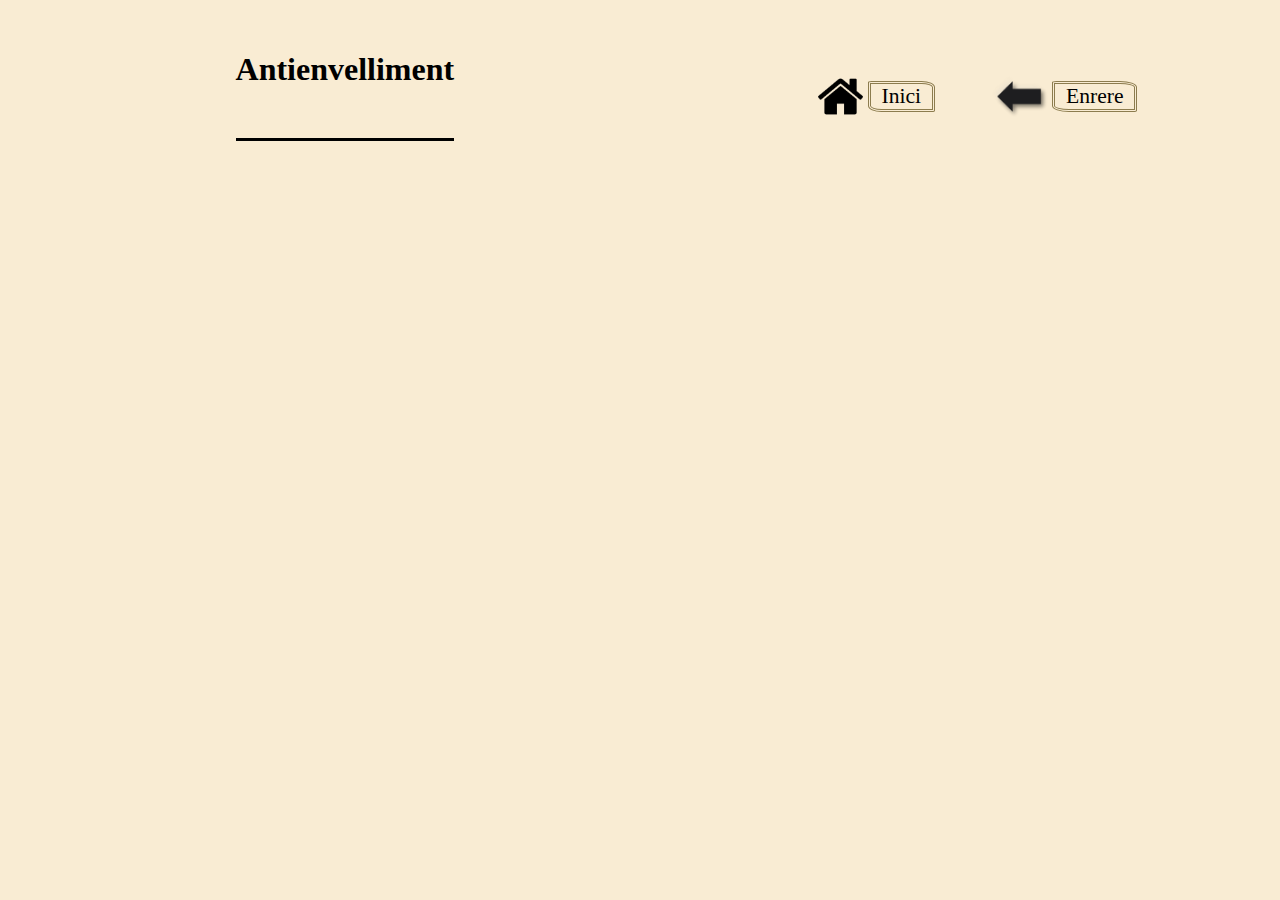
<file: AntienvellimentFacials.html>
<!DOCTYPE html>
<html lang="en">
<head>
    <meta charset="UTF-8">
    <meta name="viewport" content="width=device-widtºh, initial-scale=1.0">
    <link rel="stylesheet" href="AntienvellimentFacials.css">
    <link rel="icon" href="IMG_2402-removebg-preview.png"> 
    <title>Essència Alquímica - Facials - Antienvelliment</title>
</head>
<body><br>
    <div class="titulAntienvelliment">
        <div class="letraAntienvelliment" style="font-weight: bold">Antienvelliment</div>

        <a class="button1" href="index.html">
            <img class="casa" src="casaIcon.png" style="height: 50%;"> &nbsp;
            <div class="inici">&nbsp;&nbsp;Inici&nbsp;&nbsp;</div>
        </a>

        <a class="button2" href="facials.html">
            <img class="flecha" src="flechaIcon.png" style="height: 50%;">&nbsp;
            <div class="enrere">&nbsp;&nbsp;Enrere&nbsp;&nbsp;</div>
        </a>
    </div>  

    <br><br>


    <br><br>
</body>
</html>
</file>
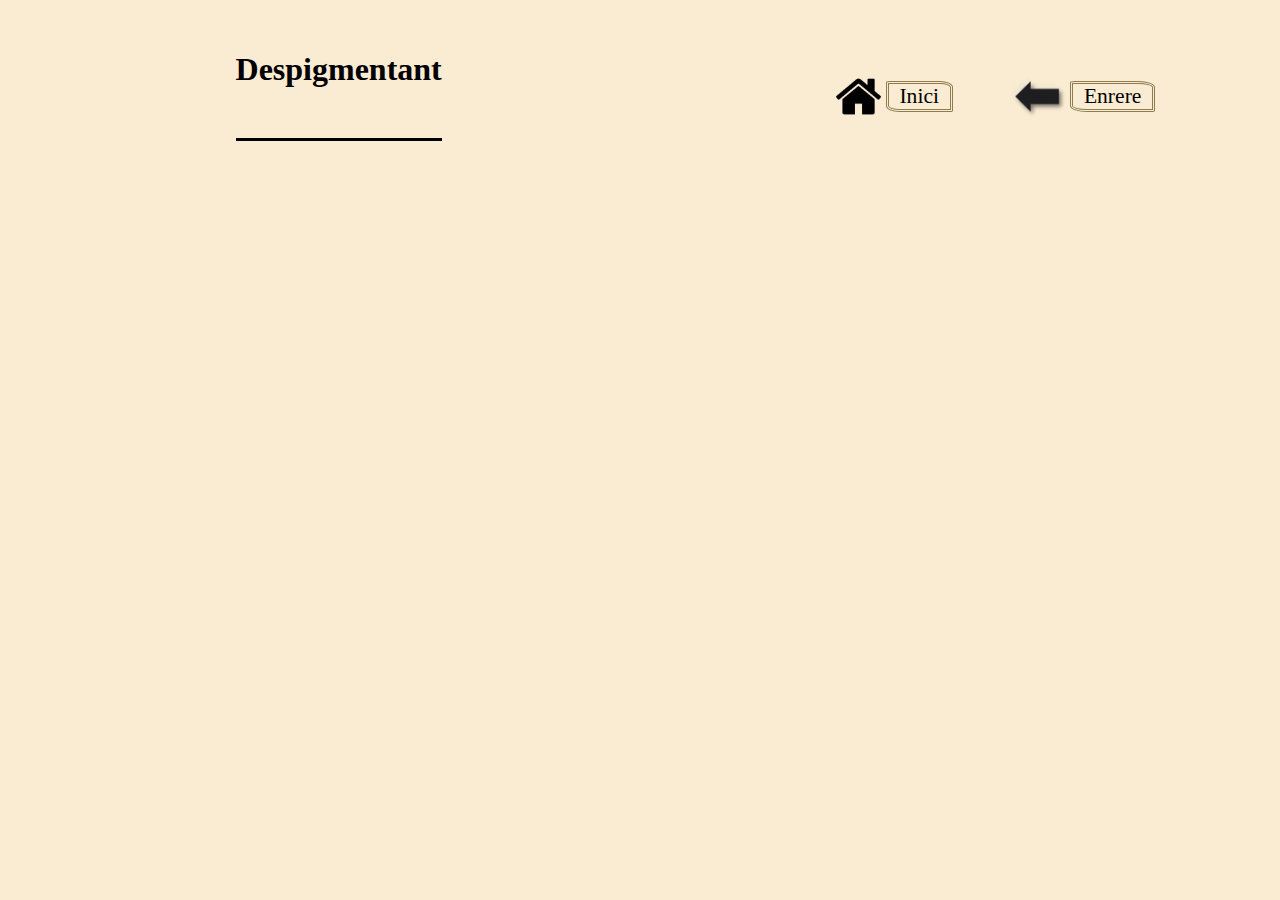
<file: DespigmentantFacials.html>
<!DOCTYPE html>
<html lang="en">
<head>
    <meta charset="UTF-8">
    <meta name="viewport" content="width=device-widtºh, initial-scale=1.0">
    <link rel="stylesheet" href="DespigmentantFacials.css">
    <link rel="icon" href="IMG_2402-removebg-preview.png"> 
    <title>Essència Alquímica - Facials - Despigmentant</title>
</head>
<body><br>
    <div class="titulDespigmentant">
        <div class="letraDespigmentant" style="font-weight: bold">Despigmentant</div>

        <a class="button1" href="index.html">
            <img class="casa" src="casaIcon.png" style="height: 50%;"> &nbsp;
            <div class="inici">&nbsp;&nbsp;Inici&nbsp;&nbsp;</div>
        </a>

        <a class="button2" href="facials.html">
            <img class="flecha" src="flechaIcon.png" style="height: 50%;">&nbsp;
            <div class="enrere">&nbsp;&nbsp;Enrere&nbsp;&nbsp;</div>
        </a>
    </div>  

    <br><br>


    <br><br>
</body>
</html>
</file>
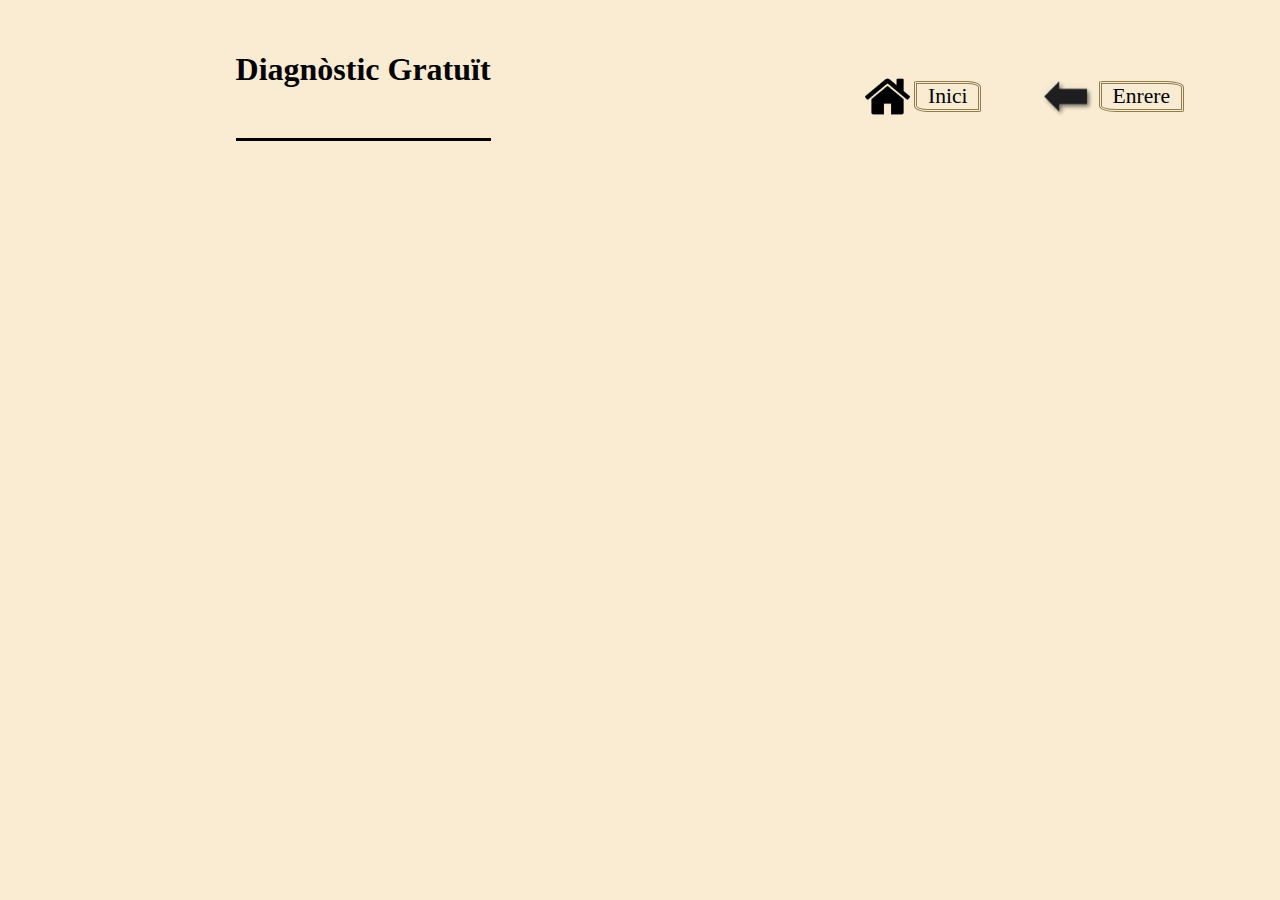
<file: DiagnosticFacial.html>
<!DOCTYPE html>
<html lang="en">
<head>
    <meta charset="UTF-8">
    <meta name="viewport" content="width=device-widtºh, initial-scale=1.0">
    <link rel="stylesheet" href="DiagnosticFacial.css">
    <link rel="icon" href="IMG_2402-removebg-preview.png"> 
    <title>Essència Alquímica - Facials - Diagnòstic Gratuït</title>
</head>
<body><br>
    <div class="titulDiagnostic">
        <div class="letraDiagnostic" style="font-weight: bold">Diagnòstic Gratuït</div>

        <a class="button1" href="index.html">
            <img class="casa" src="casaIcon.png" style="height: 50%;"> &nbsp;
            <div class="inici">&nbsp;&nbsp;Inici&nbsp;&nbsp;</div>
        </a>

        <a class="button2" href="facials.html">
            <img class="flecha" src="flechaIcon.png" style="height: 50%;">&nbsp;
            <div class="enrere">&nbsp;&nbsp;Enrere&nbsp;&nbsp;</div>
        </a>
    </div>  

    <br><br>


    <br><br>
</body>
</html>
</file>
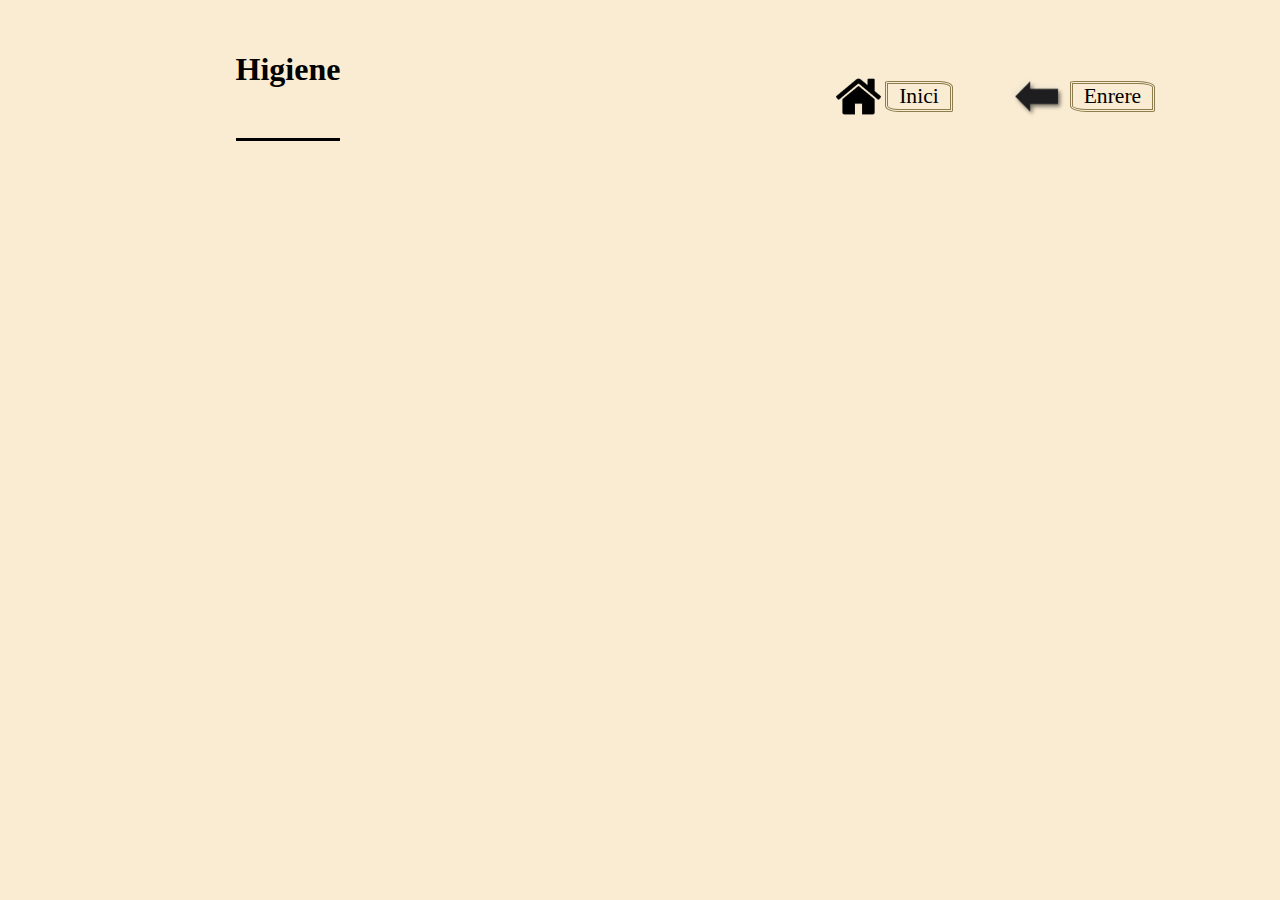
<file: HigieneFacials.html>
<!DOCTYPE html>
<html lang="en">
<head>
    <meta charset="UTF-8">
    <meta name="viewport" content="width=device-widtºh, initial-scale=1.0">
    <link rel="stylesheet" href="HigieneFacials.css">
    <link rel="icon" href="IMG_2402-removebg-preview.png"> 
    <title>Essència Alquímica - Facials - Higiene</title>
</head>
<body><br>
    <div class="titulHigiene">
        <div class="letraHigiene" style="font-weight: bold">Higiene</div>

        <a class="button1" href="index.html">
            <img class="casa" src="casaIcon.png" style="height: 50%;"> &nbsp;
            <div class="inici">&nbsp;&nbsp;Inici&nbsp;&nbsp;</div>
        </a>

        <a class="button2" href="facials.html">
            <img class="flecha" src="flechaIcon.png" style="height: 50%;">&nbsp;
            <div class="enrere">&nbsp;&nbsp;Enrere&nbsp;&nbsp;</div>
        </a>
    </div>  

    <br><br>


    <br><br>
</body>
</html>
</file>
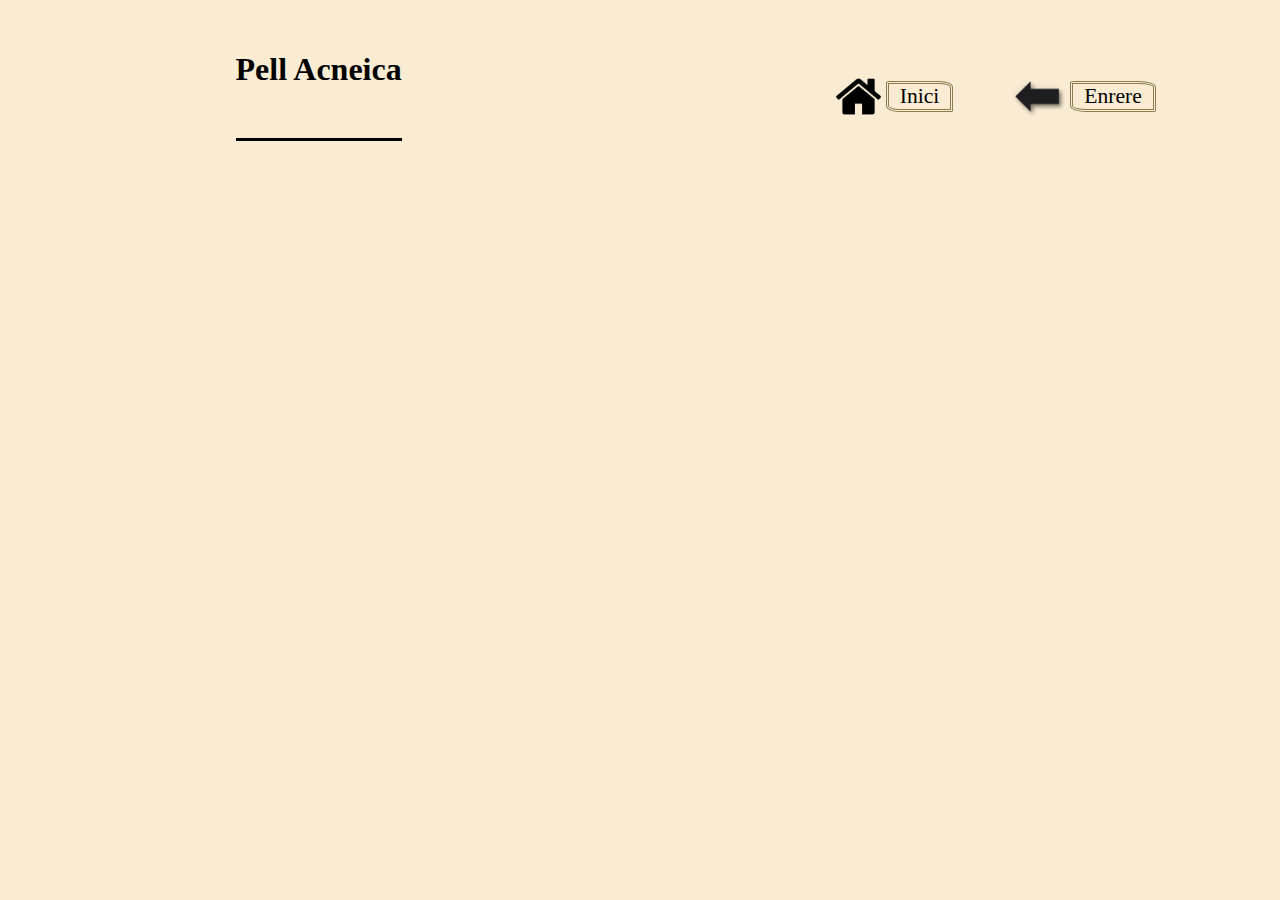
<file: PellAcneicaFacials.html>
<!DOCTYPE html>
<html lang="en">
<head>
    <meta charset="UTF-8">
    <meta name="viewport" content="width=device-widtºh, initial-scale=1.0">
    <link rel="stylesheet" href="PellAcneicaFacials.css">
    <link rel="icon" href="IMG_2402-removebg-preview.png"> 
    <title>Essència Alquímica - Facials - Pell Acneica</title>
</head>
<body><br>
    <div class="titulPellAcneica">
        <div class="letraPellAcneica" style="font-weight: bold">Pell Acneica</div>

        <a class="button1" href="index.html">
            <img class="casa" src="casaIcon.png" style="height: 50%;"> &nbsp;
            <div class="inici">&nbsp;&nbsp;Inici&nbsp;&nbsp;</div>
        </a>

        <a class="button2" href="facials.html">
            <img class="flecha" src="flechaIcon.png" style="height: 50%;">&nbsp;
            <div class="enrere">&nbsp;&nbsp;Enrere&nbsp;&nbsp;</div>
        </a>
    </div>  

    <br><br>


    <br><br>
</body>
</html>
</file>
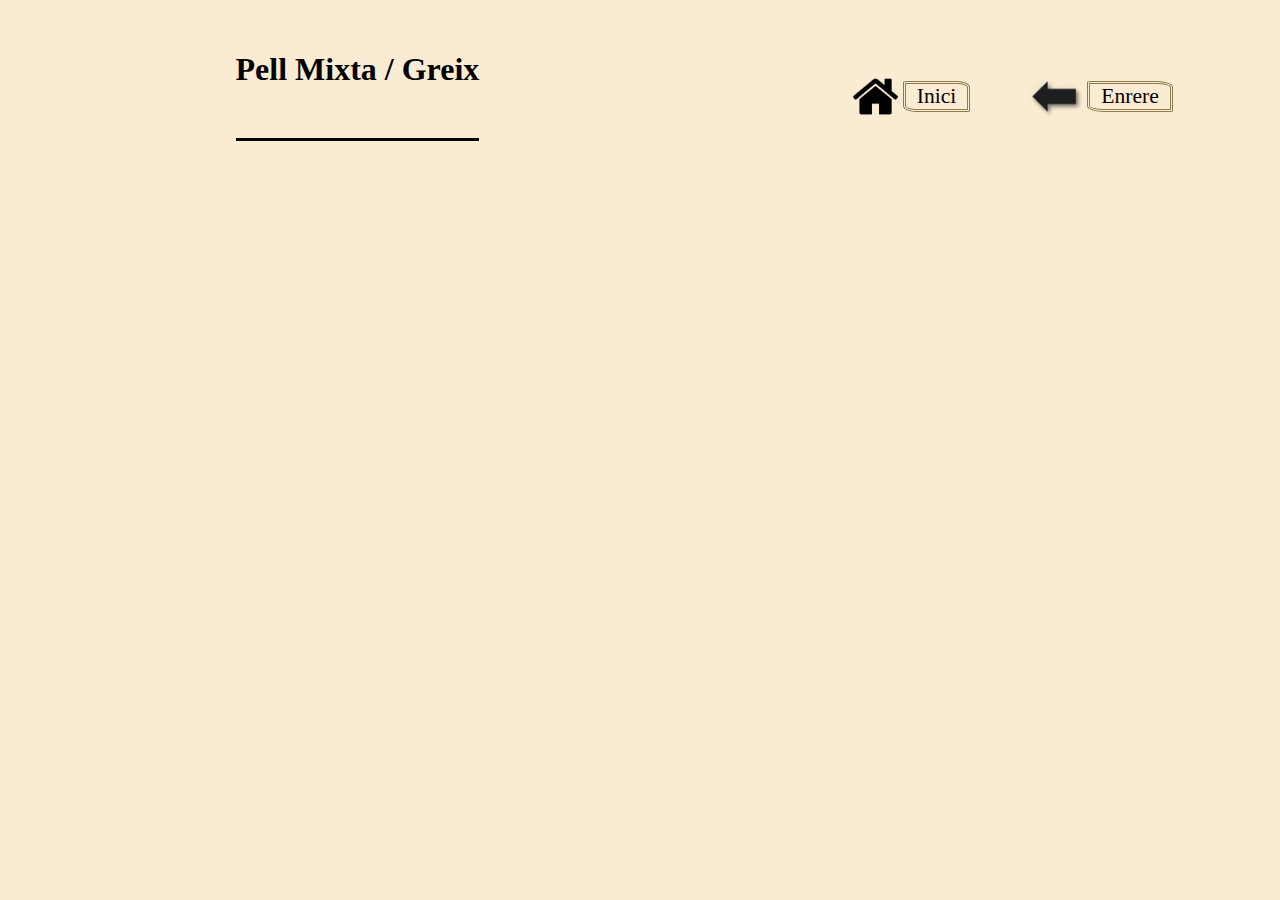
<file: PellMixta_Greix.html>
<!DOCTYPE html>
<html lang="en">
<head>
    <meta charset="UTF-8">
    <meta name="viewport" content="width=device-widtºh, initial-scale=1.0">
    <link rel="stylesheet" href="PellMixta_greix.css">
    <link rel="icon" href="IMG_2402-removebg-preview.png"> 
    <title>Essència Alquímica - Facials - HigieneFacials</title>
</head>
<body><br>
    <div class="titulMixteGreix">
        <div class="letraMixteGreix" style="font-weight: bold">Pell Mixta / Greix</div>

        <a class="button1" href="index.html">
            <img class="casa" src="casaIcon.png" style="height: 50%;"> &nbsp;
            <div class="inici">&nbsp;&nbsp;Inici&nbsp;&nbsp;</div>
        </a>

        <a class="button2" href="facials.html">
            <img class="flecha" src="flechaIcon.png" style="height: 50%;">&nbsp;
            <div class="enrere">&nbsp;&nbsp;Enrere&nbsp;&nbsp;</div>
        </a>
    </div>  

    <br><br>


    <br><br>
</body>
</html>
</file>
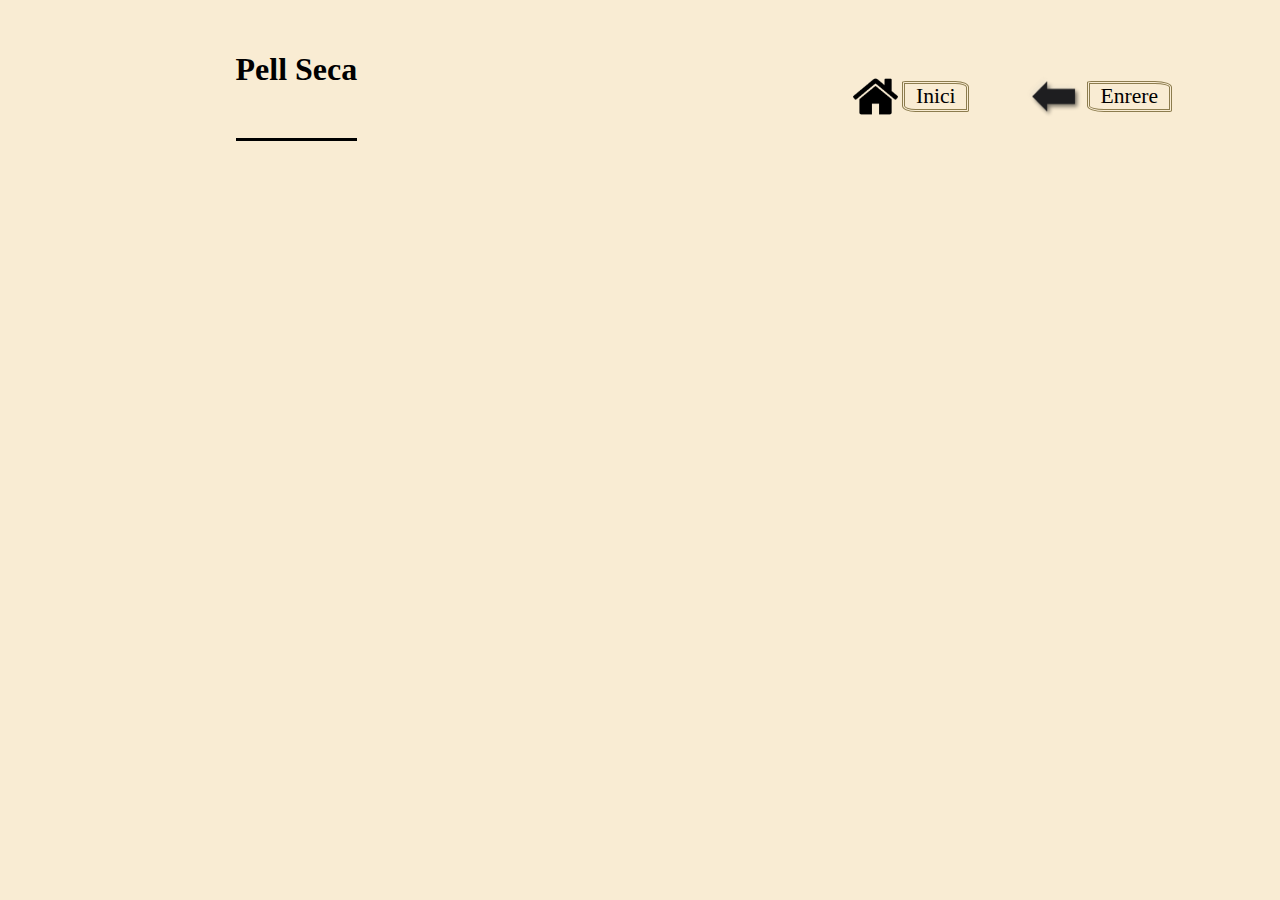
<file: PellSecaFacial.html>
<!DOCTYPE html>
<html lang="en">
<head>
    <meta charset="UTF-8">
    <meta name="viewport" content="width=device-widtºh, initial-scale=1.0">
    <link rel="stylesheet" href="PellSecaFacial.css">
    <link rel="icon" href="IMG_2402-removebg-preview.png"> 
    <title>Essència Alquímica - Facials - Pell Seca</title>
</head>
<body><br>
    <div class="titulPellSeca">
        <div class="letraPellSeca" style="font-weight: bold">Pell Seca</div>

        <a class="button1" href="index.html">
            <img class="casa" src="casaIcon.png" style="height: 50%;"> &nbsp;
            <div class="inici">&nbsp;&nbsp;Inici&nbsp;&nbsp;</div>
        </a>

        <a class="button2" href="facials.html">
            <img class="flecha" src="flechaIcon.png" style="height: 50%;">&nbsp;
            <div class="enrere">&nbsp;&nbsp;Enrere&nbsp;&nbsp;</div>
        </a>
    </div>  

    <br><br>


    <br><br>
</body>
</html>
</file>
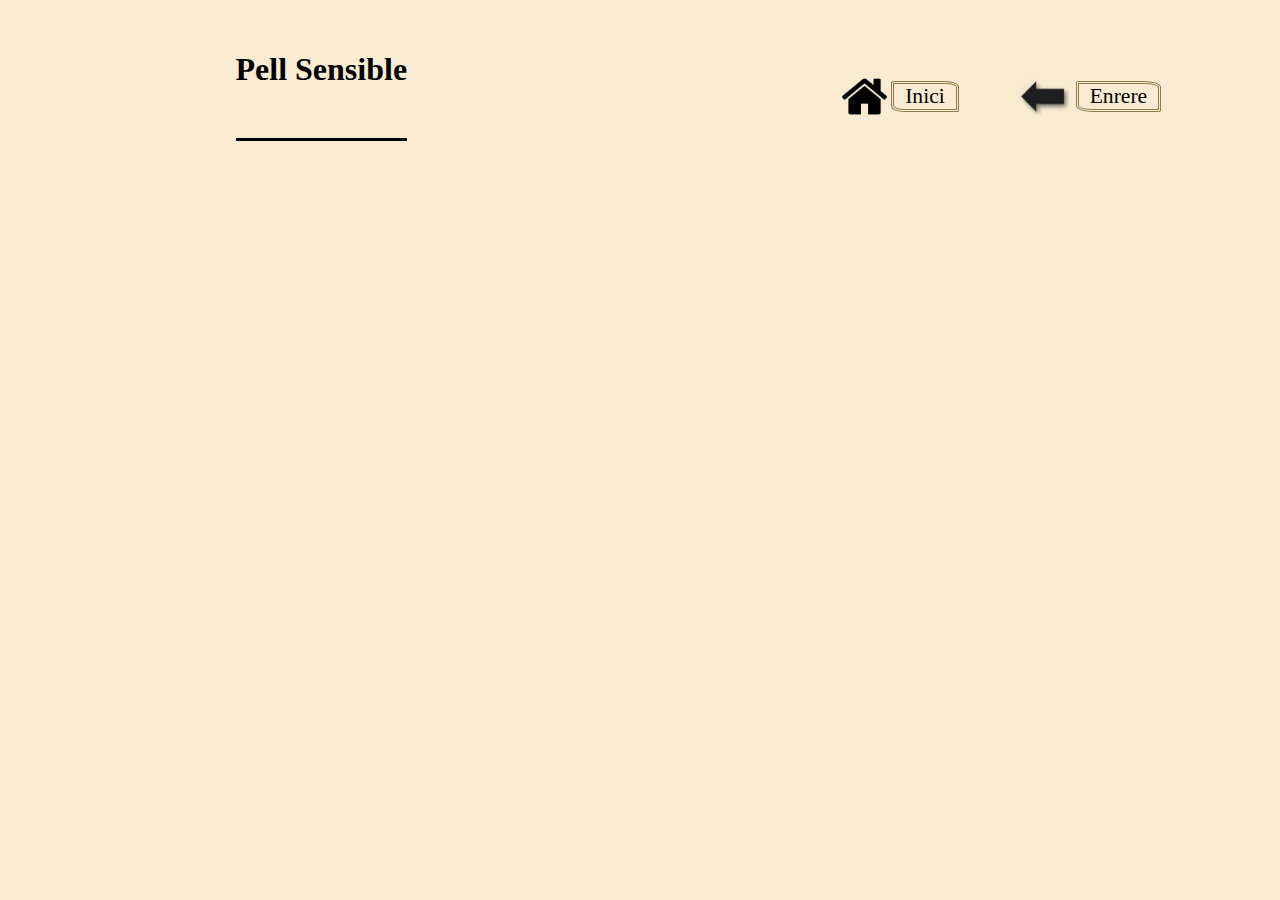
<file: PellSensibleFacials.html>
<!DOCTYPE html>
<html lang="en">
<head>
    <meta charset="UTF-8">
    <meta name="viewport" content="width=device-widtºh, initial-scale=1.0">
    <link rel="stylesheet" href="PellSensibleFacials.css">
    <link rel="icon" href="IMG_2402-removebg-preview.png"> 
    <title>Essència Alquímica - Facials - Pell Sensible</title>
</head>
<body><br>
    <div class="titulPellSensible">
        <div class="letraPellSensible" style="font-weight: bold">Pell Sensible</div>

        <a class="button1" href="index.html">
            <img class="casa" src="casaIcon.png" style="height: 50%;"> &nbsp;
            <div class="inici">&nbsp;&nbsp;Inici&nbsp;&nbsp;</div>
        </a>

        <a class="button2" href="facials.html">
            <img class="flecha" src="flechaIcon.png" style="height: 50%;">&nbsp;
            <div class="enrere">&nbsp;&nbsp;Enrere&nbsp;&nbsp;</div>
        </a>
    </div>  

    <br><br>


    <br><br>
</body>
</html>
</file>
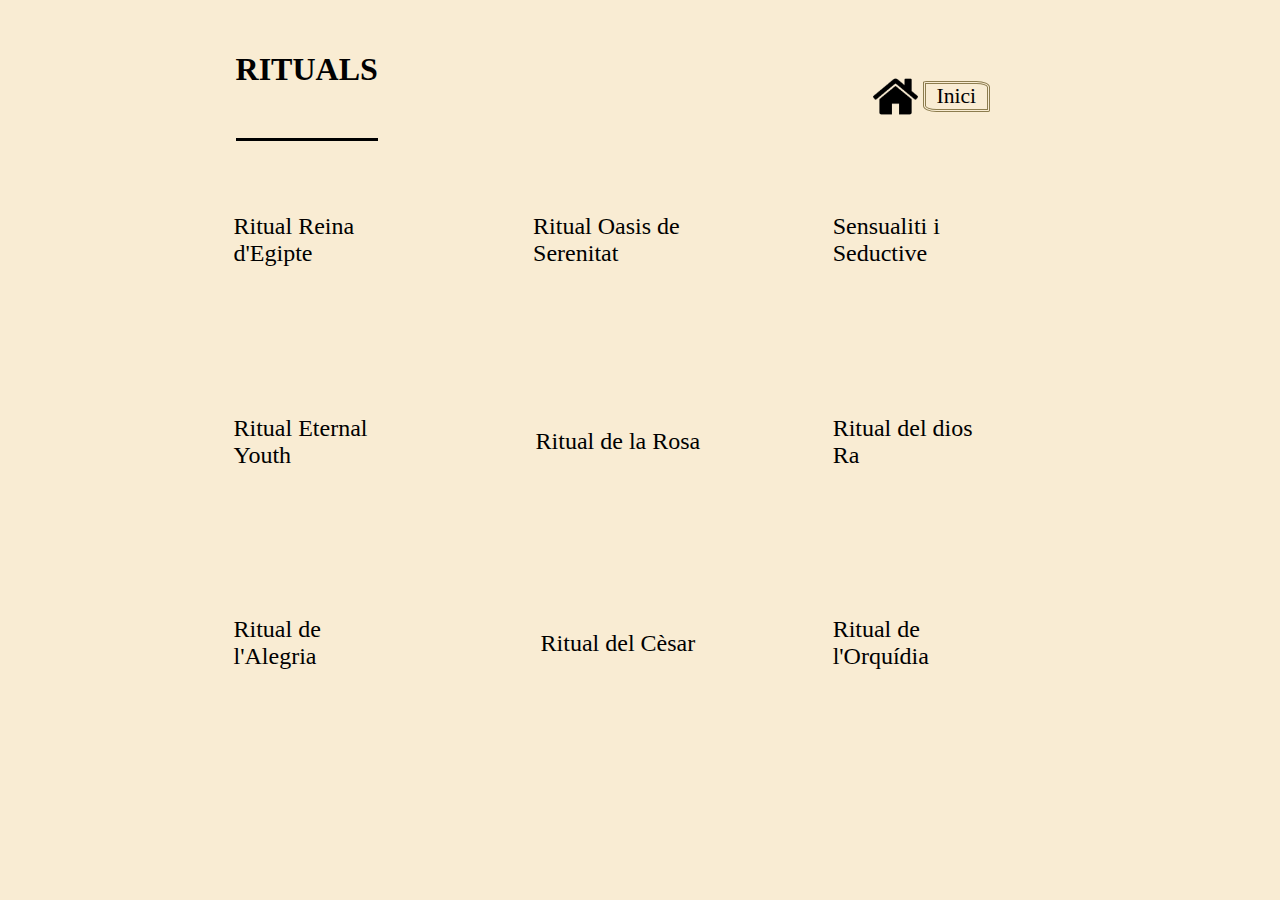
<file: ritual.html>
<!DOCTYPE html>
<html lang="en">
<head>
    <meta charset="UTF-8">
    <meta name="viewport" content="width=device-widtºh, initial-scale=1.0">
    <link rel="stylesheet" href="ritual.css">
    <link rel="icon" href="IMG_2402-removebg-preview.png"> 
    <title>Essència Alquímica - Rituals</title>
</head>
<body><br>
    <div class="titulRituals">
        <div class="letraRituals" style="font-weight: bold">RITUALS</div>

        <a class="button" href="index.html">
            <img class="casa" src="casaIcon.png" style="height: 50%;"> &nbsp;
            <div class="inici"> &nbsp;&nbsp;Inici&nbsp;&nbsp;</div>
        </a>
    </div>  

    <br><br>

    <div class="boxTotal">
        <div class="box">Ritual Reina d'Egipte</div>
        <div class="box">Ritual Oasis de Serenitat</div>
        <div class="box">Sensualiti i Seductive</div><br>
        <div class="box">Ritual Eternal Youth</div>
        <div class="box">Ritual de la Rosa</div>
        <div class="box">Ritual del dios Ra</div> <br>
        <div class="box">Ritual de l'Alegria</div>
        <div class="box">Ritual del Cèsar</div>
        <div class="box">Ritual de l'Orquídia</div>
    </div>


    <br><br>
</body>
</html>
</file>
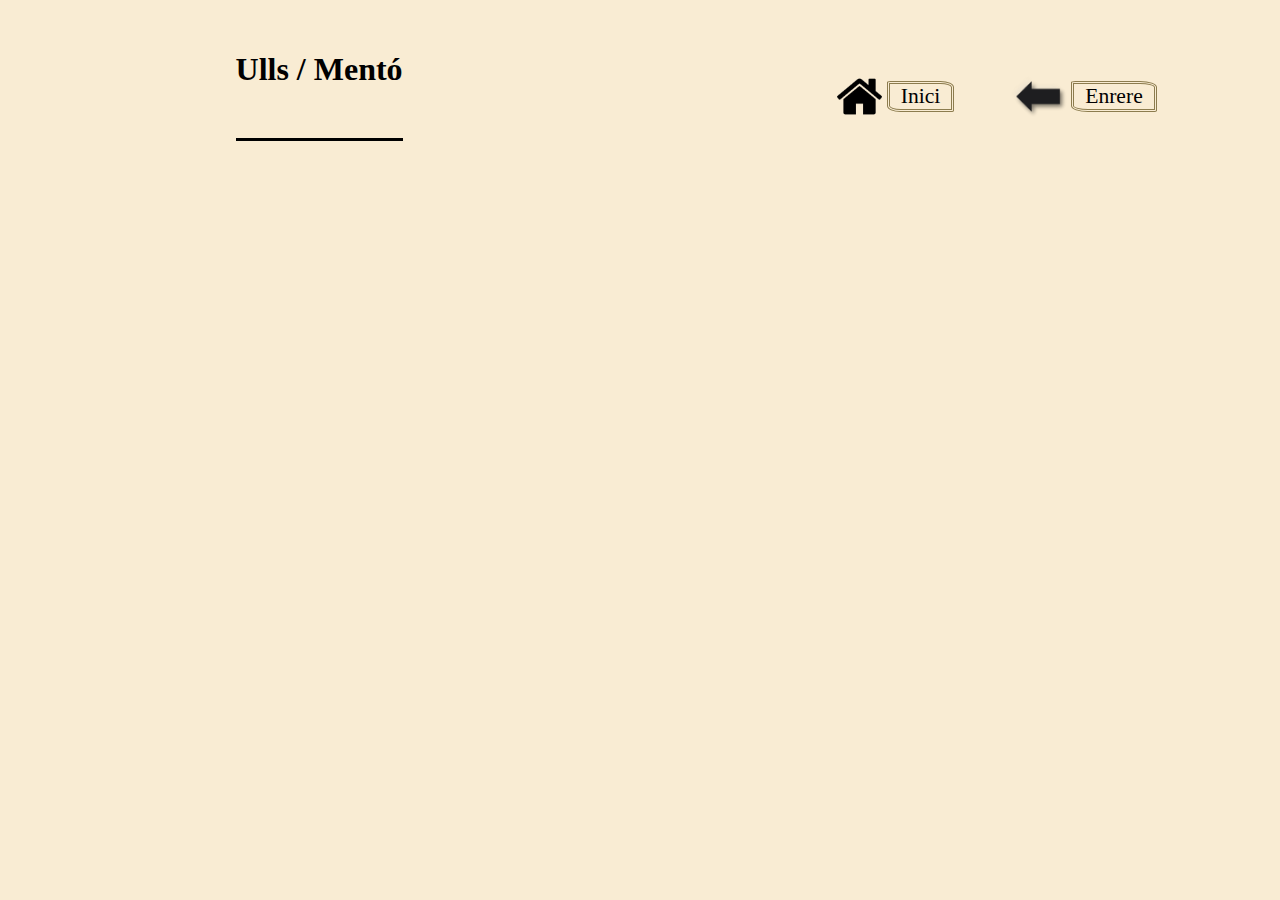
<file: Ulls_Mento.html>
<!DOCTYPE html>
<html lang="en">
<head>
    <meta charset="UTF-8">
    <meta name="viewport" content="width=device-widtºh, initial-scale=1.0">
    <link rel="stylesheet" href="Ulls_Mento.css">
    <link rel="icon" href="IMG_2402-removebg-preview.png"> 
    <title>Essència Alquímica - Facials - Ulls / Mentó</title>
</head>
<body><br>
    <div class="titulUllsMento">
        <div class="letraUllsMento" style="font-weight: bold">Ulls / Mentó</div>

        <a class="button1" href="index.html">
            <img class="casa" src="casaIcon.png" style="height: 50%;"> &nbsp;
            <div class="inici">&nbsp;&nbsp;Inici&nbsp;&nbsp;</div>
        </a>

        <a class="button2" href="facials.html">
            <img class="flecha" src="flechaIcon.png" style="height: 50%;">&nbsp;
            <div class="enrere">&nbsp;&nbsp;Enrere&nbsp;&nbsp;</div>
        </a>
    </div>  

    <br><br>


    <br><br>
</body>
</html>
</file>
<file: AntienvellimentFacials.css>
body{
    background-color: #F9ECD3;
}

.titulAntienvelliment {
    width: 80%;
    margin-left: 18%;
    margin-right: auto;
    font-family: Cambria;
    text-align: left;
    display: flex;
    margin-top: 2%;
}

.letraAntienvelliment{
    font-size: xx-large;
    border-bottom: 3px solid black;
}

.button1{
    width: 10%; /*200px*/
    height: 10vh; /*100px*/
    transition: all 0.6s ease;
    cursor: pointer;
    color: black;
    align-items: center;
    text-decoration: none;
    display: flex;
    font-size: large;
    font-family: Cambria;
    margin-left: 36%;
}

.inici{
    margin-left: auto;
    margin-right: auto;
    border-width: 1%;
    border-color: rgb(140, 124, 78);
    border-style: double; /*ridge o outset o double*/
    border-radius: 5% 20%;
    font-size: larger;
}

.button2{
    width: 10%; /*200px*/
    height: 10vh; /*100px*/
    transition: all 0.6s ease;
    cursor: pointer;
    color: black;
    align-items: center;
    text-decoration: none;
    display: flex;
    font-size: large;
    font-family: Cambria;
    margin-left: 7%;
}

.enrere{
    margin-left: auto;
    margin-right: auto;
    border-width: 1%;
    border-color: rgb(140, 124, 78);
    border-style: double; /*ridge o outset o double*/
    border-radius: 5% 20%;
    font-size: larger;
}

@media (min-width: 320px) and (max-width: 767px){
    .button1{
        margin-left: 0%;
        margin-top: 10%;
    }

    .button2{
        margin-left: 20%;
        margin-top: 10%;
    }

    .titulAntienvelliment{
        margin-left: 0%;
    }
}
</file>
<file: DespigmentantFacials.css>
body{
    background-color: #F9ECD3;
}

.titulDespigmentant {
    width: 80%;
    margin-left: 18%;
    margin-right: auto;
    font-family: Cambria;
    text-align: left;
    display: flex;
    margin-top: 2%;
}

.letraDespigmentant{
    font-size: xx-large;
    border-bottom: 3px solid black;
}

.button1{
    width: 10%; /*200px*/
    height: 10vh; /*100px*/
    transition: all 0.6s ease;
    cursor: pointer;
    color: black;
    align-items: center;
    text-decoration: none;
    display: flex;
    font-size: large;
    font-family: Cambria;
    margin-left: 39%;
}

.inici{
    margin-left: auto;
    margin-right: auto;
    border-width: 1%;
    border-color: rgb(140, 124, 78);
    border-style: double; /*ridge o outset o double*/
    border-radius: 5% 20%;
    font-size: larger;
}

.button2{
    width: 10%; /*200px*/
    height: 10vh; /*100px*/
    transition: all 0.6s ease;
    cursor: pointer;
    color: black;
    align-items: center;
    text-decoration: none;
    display: flex;
    font-size: large;
    font-family: Cambria;
    margin-left: 7%;
}

.enrere{
    margin-left: auto;
    margin-right: auto;
    border-width: 1%;
    border-color: rgb(140, 124, 78);
    border-style: double; /*ridge o outset o double*/
    border-radius: 5% 20%;
    font-size: larger;
}

@media (min-width: 320px) and (max-width: 767px){
    .button1{
        margin-left: 3%;
        margin-top: 10%;
    }

    .button2{
        margin-left: 20%;
        margin-top: 10%;
    }

    .titulDespigmentant{
        margin-left: 0%;
    }
}
</file>
<file: DiagnosticFacial.css>
body{
    background-color: #F9ECD3;
}

.titulDiagnostic {
    width: 80%;
    margin-left: 18%;
    margin-right: auto;
    font-family: Cambria;
    text-align: left;
    display: flex;
    margin-top: 2%;
}

.letraDiagnostic{
    font-size: xx-large;
    border-bottom: 3px solid black;
}

.button1{
    width: 10%; /*200px*/
    height: 10vh; /*100px*/
    transition: all 0.6s ease;
    cursor: pointer;
    color: black;
    align-items: center;
    text-decoration: none;
    display: flex;
    font-size: large;
    font-family: Cambria;
    margin-left: 37%;
}

.inici{
    margin-left: auto;
    margin-right: auto;
    border-width: 1%;
    border-color: rgb(140, 124, 78);
    border-style: double; /*ridge o outset o double*/
    border-radius: 5% 20%;
    font-size: larger;
}

.button2{
    width: 10%; /*200px*/
    height: 10vh; /*100px*/
    transition: all 0.6s ease;
    cursor: pointer;
    color: black;
    align-items: center;
    text-decoration: none;
    display: flex;
    font-size: large;
    font-family: Cambria;
    margin-left: 7%;
}

.enrere{
    margin-left: auto;
    margin-right: auto;
    border-width: 1%;
    border-color: rgb(140, 124, 78);
    border-style: double; /*ridge o outset o double*/
    border-radius: 5% 20%;
    font-size: larger;
}

@media (min-width: 320px) and (max-width: 767px){
    .button1{
        margin-left: 20%;
        margin-top: 10%;
    }

    .button2{
        margin-left: 20%;
        margin-top: 10%;
    }

    .titulDiagnostic{
        margin-left: 0%;
    }

}
</file>
<file: HigieneFacials.css>
body{
    background-color: #F9ECD3;
}

.titulHigiene {
    width: 80%;
    margin-left: 18%;
    margin-right: auto;
    font-family: Cambria;
    text-align: left;
    display: flex;
    margin-top: 2%;
}

.letraHigiene{
    font-size: xx-large;
    border-bottom: 3px solid black;
}

.button1{
    width: 10%; /*200px*/
    height: 10vh; /*100px*/
    transition: all 0.6s ease;
    cursor: pointer;
    color: black;
    align-items: center;
    text-decoration: none;
    display: flex;
    font-size: large;
    font-family: Cambria;
    margin-left: 49%;
}

.inici{
    margin-left: auto;
    margin-right: auto;
    border-width: 1%;
    border-color: rgb(140, 124, 78);
    border-style: double; /*ridge o outset o double*/
    border-radius: 5% 20%;
    font-size: larger;
}

.button2{
    width: 10%; /*200px*/
    height: 10vh; /*100px*/
    transition: all 0.6s ease;
    cursor: pointer;
    color: black;
    align-items: center;
    text-decoration: none;
    display: flex;
    font-size: large;
    font-family: Cambria;
    margin-left: 7%;
}

.enrere{
    margin-left: auto;
    margin-right: auto;
    border-width: 1%;
    border-color: rgb(140, 124, 78);
    border-style: double; /*ridge o outset o double*/
    border-radius: 5% 20%;
    font-size: larger;
}

@media (min-width: 320px) and (max-width: 767px){
    .button1{
        margin-left: 20%;
        margin-top: 10%;
    }

    .button2{
        margin-left: 20%;
        margin-top: 10%;
    }

    .titulHigiene{
        margin-left: 0%;
    }
}
</file>
<file: PellAcneicaFacials.css>
body{
    background-color: #F9ECD3;
}

.titulPellAcneica {
    width: 80%;
    margin-left: 18%;
    margin-right: auto;
    font-family: Cambria;
    text-align: left;
    display: flex;
    margin-top: 2%;
}

.letraPellAcneica{
    font-size: xx-large;
    border-bottom: 3px solid black;
}

.button1{
    width: 10%; /*200px*/
    height: 10vh; /*100px*/
    transition: all 0.6s ease;
    cursor: pointer;
    color: black;
    align-items: center;
    text-decoration: none;
    display: flex;
    font-size: large;
    font-family: Cambria;
    margin-left: 43%;
}

.inici{
    margin-left: auto;
    margin-right: auto;
    border-width: 1%;
    border-color: rgb(140, 124, 78);
    border-style: double; /*ridge o outset o double*/
    border-radius: 5% 20%;
    font-size: larger;
}

.button2{
    width: 10%; /*200px*/
    height: 10vh; /*100px*/
    transition: all 0.6s ease;
    cursor: pointer;
    color: black;
    align-items: center;
    text-decoration: none;
    display: flex;
    font-size: large;
    font-family: Cambria;
    margin-left: 7%;
}

.enrere{
    margin-left: auto;
    margin-right: auto;
    border-width: 1%;
    border-color: rgb(140, 124, 78);
    border-style: double; /*ridge o outset o double*/
    border-radius: 5% 20%;
    font-size: larger;
}

@media (min-width: 320px) and (max-width: 767px){
    .button1{
        margin-left: 20%;
        margin-top: 10%;
    }

    .button2{
        margin-left: 20%;
        margin-top: 10%;
    }

    .titulPellAcneica{
        margin-left: 0%;
    }
}
</file>
<file: PellMixta_greix.css>
body{
    background-color: #F9ECD3;
}

.titulMixteGreix {
    width: 80%;
    margin-left: 18%;
    margin-right: auto;
    font-family: Cambria;
    text-align: left;
    display: flex;
    margin-top: 2%;
}

.letraMixteGreix{
    font-size: xx-large;
    border-bottom: 3px solid black;
}

.button1{
    width: 10%; /*200px*/
    height: 10vh; /*100px*/
    transition: all 0.6s ease;
    cursor: pointer;
    color: black;
    align-items: center;
    text-decoration: none;
    display: flex;
    font-size: large;
    font-family: Cambria;
    margin-left: 37%;
}

.inici{
    margin-left: auto;
    margin-right: auto;
    border-width: 1%;
    border-color: rgb(140, 124, 78);
    border-style: double; /*ridge o outset o double*/
    border-radius: 5% 20%;
    font-size: larger;
}

.button2{
    width: 10%; /*200px*/
    height: 10vh; /*100px*/
    transition: all 0.6s ease;
    cursor: pointer;
    color: black;
    align-items: center;
    text-decoration: none;
    display: flex;
    font-size: large;
    font-family: Cambria;
    margin-left: 7%;
}

.enrere{
    margin-left: auto;
    margin-right: auto;
    border-width: 1%;
    border-color: rgb(140, 124, 78);
    border-style: double; /*ridge o outset o double*/
    border-radius: 5% 20%;
    font-size: larger;
}

@media (min-width: 320px) and (max-width: 767px){
    .button1{
        margin-left: 20%;
        margin-top: 10%;
    }

    .button2{
        margin-left: 20%;
        margin-top: 10%;
    }

    .titulMixteGreix{
        margin-left: 0%;
    }
}
</file>
<file: PellSecaFacial.css>
body{
    background-color: #F9ECD3;
}

.titulPellSeca {
    width: 80%;
    margin-left: 18%;
    margin-right: auto;
    font-family: Cambria;
    text-align: left;
    display: flex;
    margin-top: 2%;
}

.letraPellSeca{
    font-size: xx-large;
    border-bottom: 3px solid black;
}

.button1{
    width: 10%; /*200px*/
    height: 10vh; /*100px*/
    transition: all 0.6s ease;
    cursor: pointer;
    color: black;
    align-items: center;
    text-decoration: none;
    display: flex;
    font-size: large;
    font-family: Cambria;
    margin-left: 49%;
}

.inici{
    margin-left: auto;
    margin-right: auto;
    border-width: 1%;
    border-color: rgb(140, 124, 78);
    border-style: double; /*ridge o outset o double*/
    border-radius: 5% 20%;
    font-size: larger;
}

.button2{
    width: 10%; /*200px*/
    height: 10vh; /*100px*/
    transition: all 0.6s ease;
    cursor: pointer;
    color: black;
    align-items: center;
    text-decoration: none;
    display: flex;
    font-size: large;
    font-family: Cambria;
    margin-left: 7%;
}

.enrere{
    margin-left: auto;
    margin-right: auto;
    border-width: 1%;
    border-color: rgb(140, 124, 78);
    border-style: double; /*ridge o outset o double*/
    border-radius: 5% 20%;
    font-size: larger;
}

@media (min-width: 320px) and (max-width: 767px){
    .button1{
        margin-left: 20%;
        margin-top: 10%;
    }

    .button2{
        margin-left: 20%;
        margin-top: 10%;
    }

    .titulPellSeca{
        margin-left: 0%;
    }

}
</file>
<file: PellSensibleFacials.css>
body{
    background-color: #F9ECD3;
}

.titulPellSensible {
    width: 80%;
    margin-left: 18%;
    margin-right: auto;
    font-family: Cambria;
    text-align: left;
    display: flex;
    margin-top: 2%;
}

.letraPellSensible{
    font-size: xx-large;
    border-bottom: 3px solid black;
}

.button1{
    width: 10%; /*200px*/
    height: 10vh; /*100px*/
    transition: all 0.6s ease;
    cursor: pointer;
    color: black;
    align-items: center;
    text-decoration: none;
    display: flex;
    font-size: large;
    font-family: Cambria;
    margin-left: 43%;
}

.inici{
    margin-left: auto;
    margin-right: auto;
    border-width: 1%;
    border-color: rgb(140, 124, 78);
    border-style: double; /*ridge o outset o double*/
    border-radius: 5% 20%;
    font-size: larger;
}

.button2{
    width: 10%; /*200px*/
    height: 10vh; /*100px*/
    transition: all 0.6s ease;
    cursor: pointer;
    color: black;
    align-items: center;
    text-decoration: none;
    display: flex;
    font-size: large;
    font-family: Cambria;
    margin-left: 7%;
}

.enrere{
    margin-left: auto;
    margin-right: auto;
    border-width: 1%;
    border-color: rgb(140, 124, 78);
    border-style: double; /*ridge o outset o double*/
    border-radius: 5% 20%;
    font-size: larger;
}

@media (min-width: 320px) and (max-width: 767px){
    .button1{
        margin-left: 20%;
        margin-top: 10%;
    }

    .button2{
        margin-left: 20%;
        margin-top: 10%;
    }

    .titulPellSensible{
        margin-left: 0%;
    }
}
</file>
<file: ritual.css>
body{
    background-color: #F9ECD3;
}

.titulRituals {
    width: 80%;
    margin-left: 18%;
    margin-right: auto;
    font-family: Cambria;
    text-align: left;
    display: flex;
    margin-top: 2%;
}

.letraRituals{
    font-size: xx-large;
    border-bottom: 3px solid black;
}

.button{
    width: 10%; /*200px*/
    height: 10vh; /*100px*/
    transition: all 0.6s ease;
    cursor: pointer;
    color: black;
    align-items: center;
    text-decoration: none;
    display: flex;
    font-size: large;
    font-family: Cambria;
    margin-left: 49%;
}

.inici{
    margin-left: auto;
    margin-right: auto;
    border-width: 1%;
    border-color: rgb(140, 124, 78);
    border-style: double; /*ridge o outset o double*/
    border-radius: 5% 20%;
    font-size: larger;
}

.boxTotal{
    display: grid;
    grid-template-columns: repeat(4, 1fr);
    grid-gap: 20%;
    margin-left: 21%;
}

.box{
    display: grid;
    width: 170%; /*200px*/
    height: 14vh; /*100px*/
    color: black;
    transition: all 0.6s ease;
    border-radius: 25%;
    cursor: pointer;
    align-items: center;
    margin-left: -40%;
    justify-content: center;
    font-size: x-large;
    text-decoration: none;
}

.box:hover{
    transform: scale(1.5)
}

@media (min-width: 320px) and (max-width: 767px){
    .box{
        width: 120%;
        margin-left: auto;
        margin-right: auto;
        font-size: medium;
    }

    .button{
        margin-left: 57%;
        margin-top: 10%;
    }

    .boxTotal{
        margin-left: 5%;
    }

    .titulRituals{
        margin-left: 5%;
    }
}
</file>
<file: Ulls_Mento.css>
body{
    background-color: #F9ECD3;
}

.titulUllsMento {
    width: 80%;
    margin-left: 18%;
    margin-right: auto;
    font-family: Cambria;
    text-align: left;
    display: flex;
    margin-top: 2%;
}

.letraUllsMento{
    font-size: xx-large;
    border-bottom: 3px solid black;
}

.button1{
    width: 10%; /*200px*/
    height: 10vh; /*100px*/
    transition: all 0.6s ease;
    cursor: pointer;
    color: black;
    align-items: center;
    text-decoration: none;
    display: flex;
    font-size: large;
    font-family: Cambria;
    margin-left: 43%;
}

.inici{
    margin-left: auto;
    margin-right: auto;
    border-width: 1%;
    border-color: rgb(140, 124, 78);
    border-style: double; /*ridge o outset o double*/
    border-radius: 5% 20%;
    font-size: larger;
}

.button2{
    width: 10%; /*200px*/
    height: 10vh; /*100px*/
    transition: all 0.6s ease;
    cursor: pointer;
    color: black;
    align-items: center;
    text-decoration: none;
    display: flex;
    font-size: large;
    font-family: Cambria;
    margin-left: 7%;
}

.enrere{
    margin-left: auto;
    margin-right: auto;
    border-width: 1%;
    border-color: rgb(140, 124, 78);
    border-style: double; /*ridge o outset o double*/
    border-radius: 5% 20%;
    font-size: larger;
}

@media (min-width: 320px) and (max-width: 767px){
    .button1{
        margin-left: 20%;
        margin-top: 10%;
    }

    .button2{
        margin-left: 20%;
        margin-top: 10%;
    }

    .titulUllsMento{
        margin-left: 0%;
    }
}
</file>
